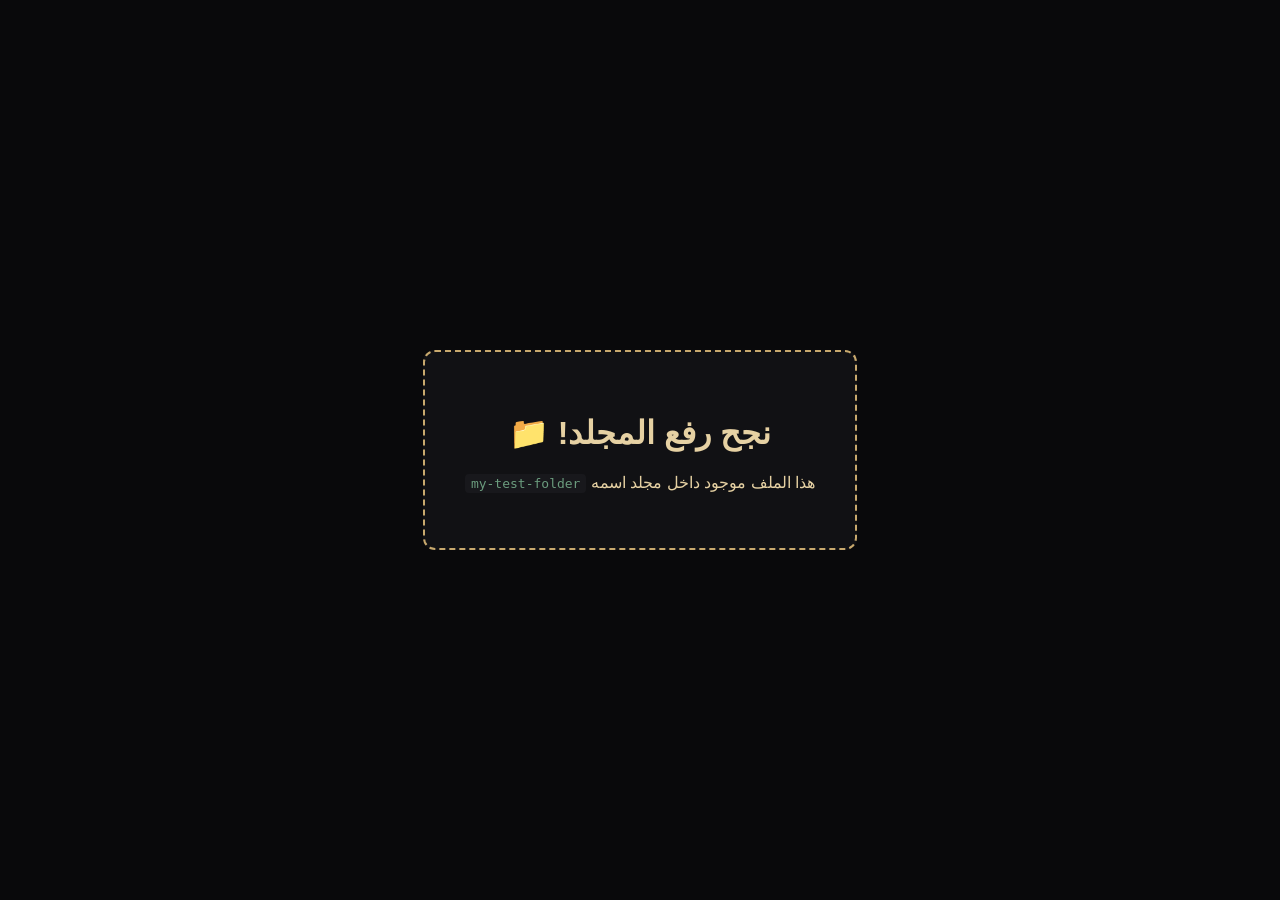
<file: my-test-folder/index.html>
<!DOCTYPE html>
<html lang="ar" dir="rtl">
<head>
    <meta charset="UTF-8">
    <title>اختبار المجلدات</title>
    <link rel="stylesheet" href="style.css">
</head>
<body>
    <div class="box">
        <h1>نجح رفع المجلد! 📁</h1>
        <p>هذا الملف موجود داخل مجلد اسمه <code>my-test-folder</code></p>
    </div>
</body>
</html>
</file>
<file: my-test-folder/style.css>
body {
    background: #09090b;
    color: #e6d1a3;
    font-family: Tahoma, sans-serif;
    display: flex;
    justify-content: center;
    align-items: center;
    min-height: 100vh;
    margin: 0;
    text-align: center;
}
.box {
    background: #111114;
    border: 2px dashed #c8a96e;
    padding: 40px;
    border-radius: 12px;
}
code { color: #6b9c7e; background: #18181c; padding: 2px 6px; border-radius: 4px; }
</file>
